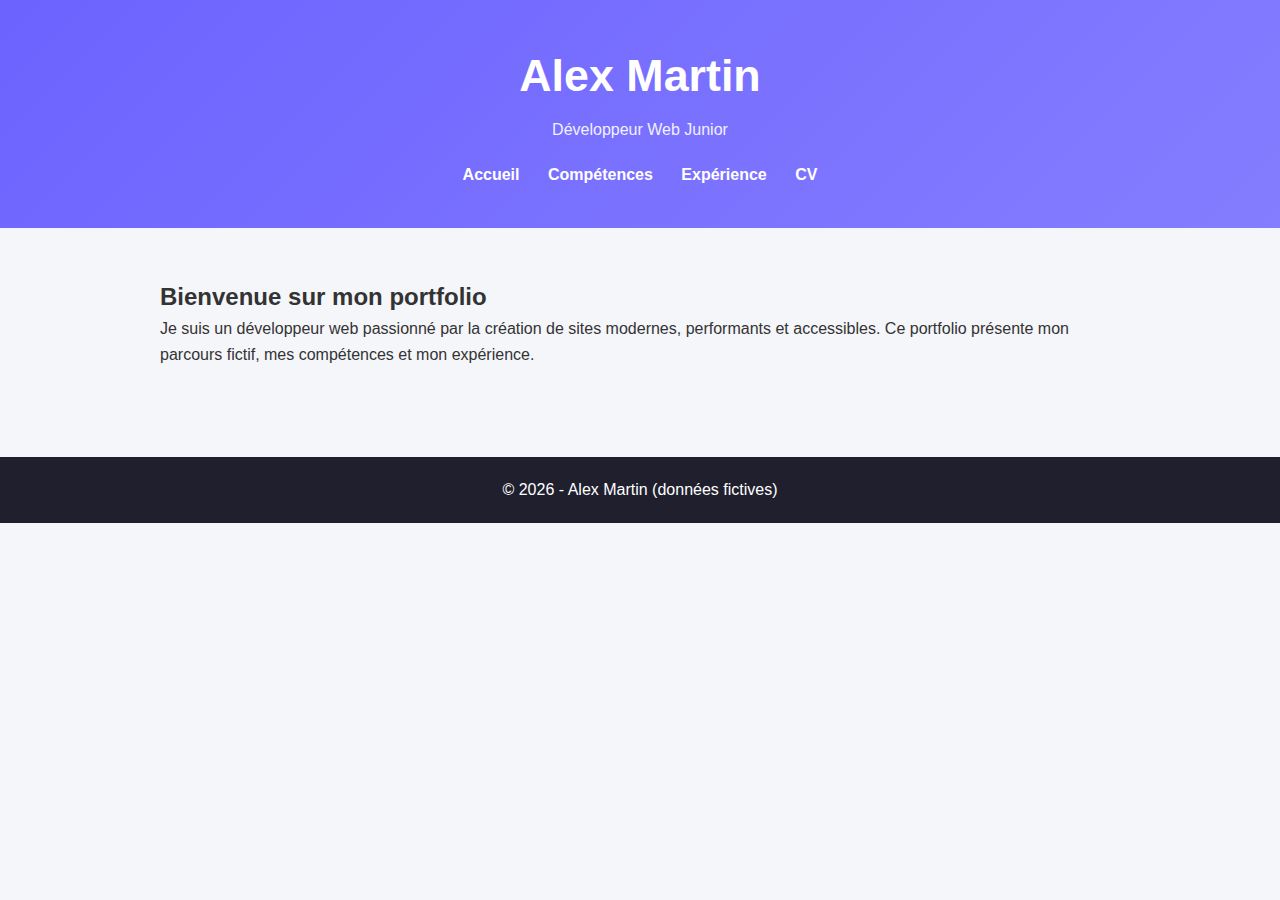
<file: index.html>
<html lang="fr">
<head>
    <meta charset="UTF-8">
    <title>Portfolio - Alex Martin</title>
    <link rel="stylesheet" href="style.css">
</head>
<body>
    <header>
        <h1>Alex Martin</h1>
        <p>Développeur Web Junior</p>
        <nav>
            <a href="index.html">Accueil</a>
            <a href="competences.html">Compétences</a>
            <a href="experience.html">Expérience</a>
            <a href="cv.html">CV</a>
        </nav>
    </header>

    <main>
        <section>
            <h2>Bienvenue sur mon portfolio</h2>
            <p>
                Je suis un développeur web passionné par la création de sites modernes,
                performants et accessibles. Ce portfolio présente mon parcours fictif,
                mes compétences et mon expérience.
            </p>
        </section>
    </main>

    <footer>
        <p>© 2026 - Alex Martin (données fictives)</p>
    </footer>
</body>
</html>
</file>
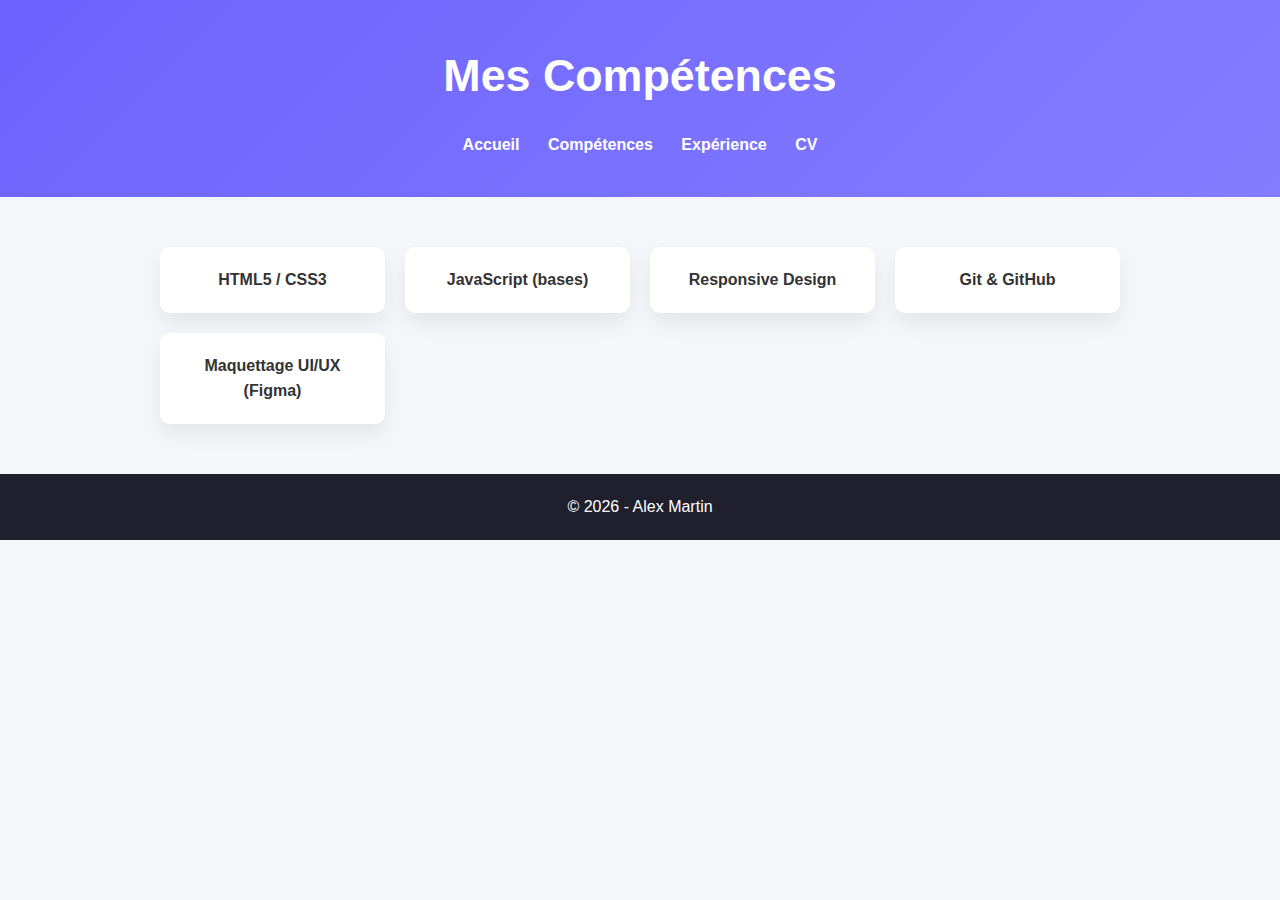
<file: competences.html>
<!DOCTYPE html>
<html lang="fr">
<head>
    <meta charset="UTF-8">
    <title>Compétences - Alex Martin</title>
    <link rel="stylesheet" href="style.css">
</head>
<body>
    <header>
        <h1>Mes Compétences</h1>
        <nav>
            <a href="index.html">Accueil</a>
            <a href="competences.html">Compétences</a>
            <a href="experience.html">Expérience</a>
            <a href="cv.html">CV</a>
        </nav>
    </header>

    <main>
        <ul class="liste">
            <li>HTML5 / CSS3</li>
            <li>JavaScript (bases)</li>
            <li>Responsive Design</li>
            <li>Git & GitHub</li>
            <li>Maquettage UI/UX (Figma)</li>
        </ul>
    </main>

    <footer>
        <p>© 2026 - Alex Martin</p>
    </footer>
</body>
</html>
</file>
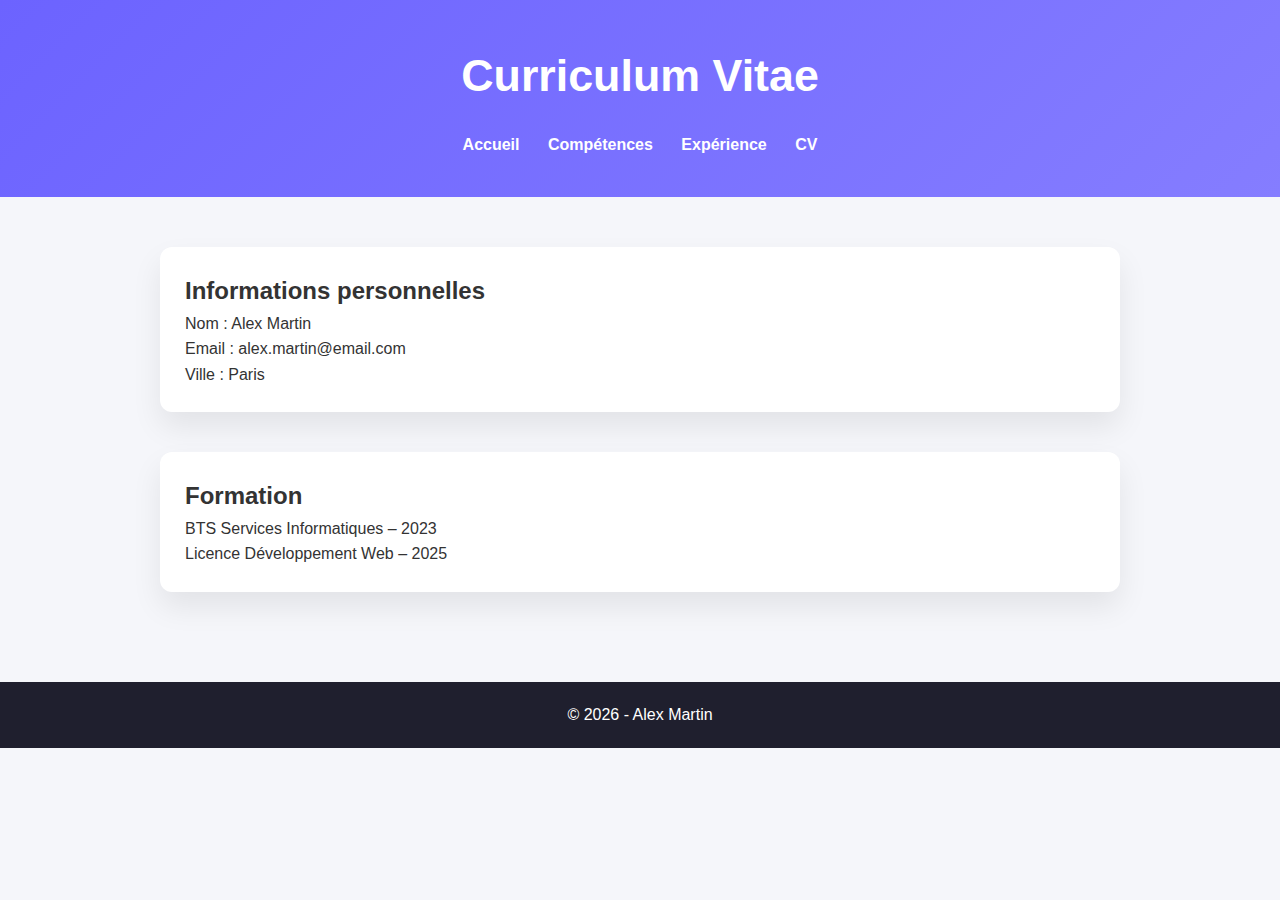
<file: CV.html>
<!DOCTYPE html>
<html lang="fr">
<head>
    <meta charset="UTF-8">
    <title>CV - Alex Martin</title>
    <link rel="stylesheet" href="style.css">
</head>
<body>
    <header>
        <h1>Curriculum Vitae</h1>
        <nav>
            <a href="index.html">Accueil</a>
            <a href="competences.html">Compétences</a>
            <a href="experience.html">Expérience</a>
            <a href="cv.html">CV</a>
        </nav>
    </header>

    <main>
        <section class="card">
            <h2>Informations personnelles</h2>
            <p>Nom : Alex Martin</p>
            <p>Email : alex.martin@email.com</p>
            <p>Ville : Paris</p>
        </section>

        <section class="card">
            <h2>Formation</h2>
            <p>BTS Services Informatiques – 2023</p>
            <p>Licence Développement Web – 2025</p>
        </section>
    </main>

    <footer>
        <p>© 2026 - Alex Martin</p>
    </footer>
</body>
</html>
</file>
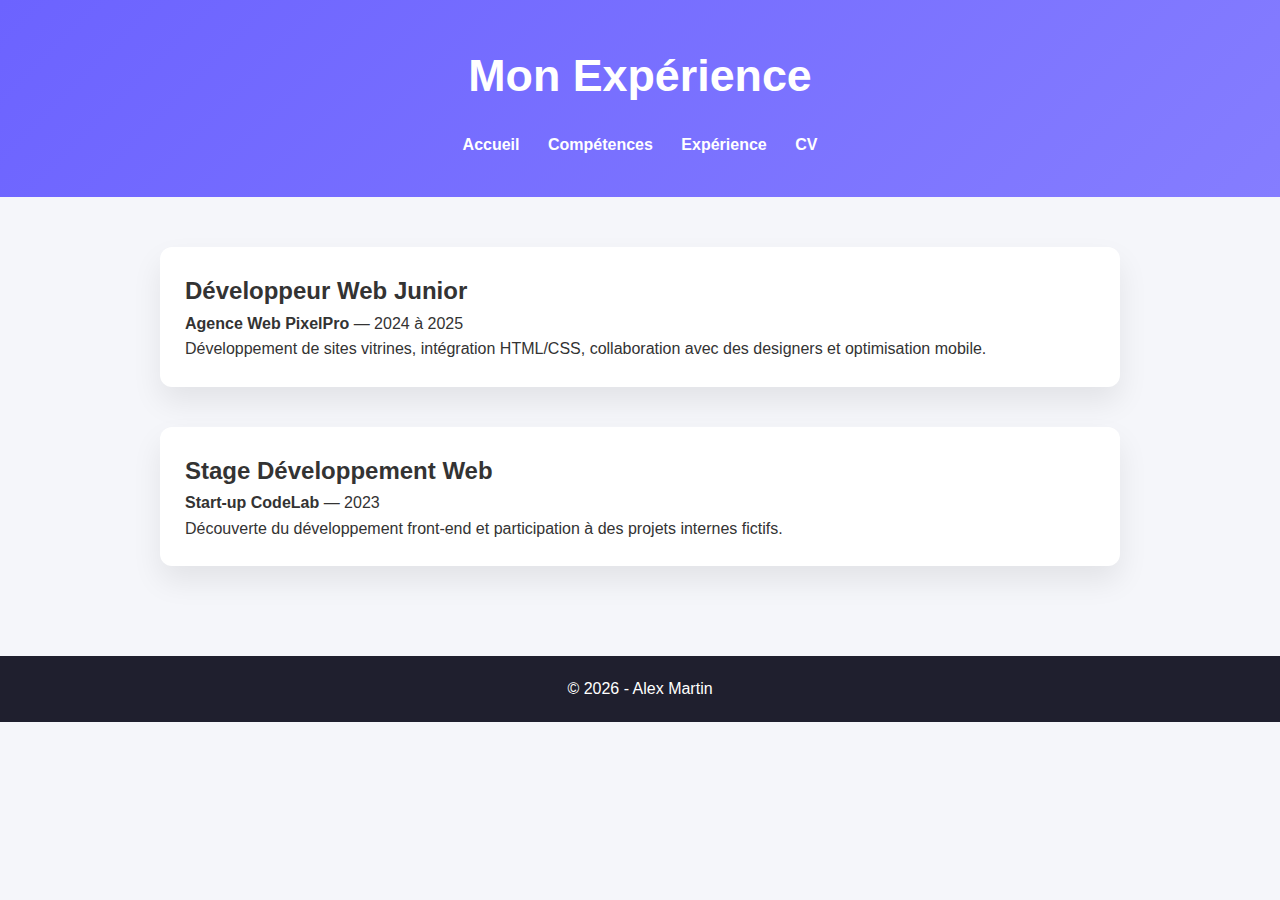
<file: experience.html>
<!DOCTYPE html>
<html lang="fr">
<head>
    <meta charset="UTF-8">
    <title>Expérience - Alex Martin</title>
    <link rel="stylesheet" href="style.css">
</head>
<body>
    <header>
        <h1>Mon Expérience</h1>
        <nav>
            <a href="index.html">Accueil</a>
            <a href="competences.html">Compétences</a>
            <a href="experience.html">Expérience</a>
            <a href="cv.html">CV</a>
        </nav>
    </header>

    <main>
        <section class="card">
            <h2>Développeur Web Junior</h2>
            <p><strong>Agence Web PixelPro</strong> — 2024 à 2025</p>
            <p>
                Développement de sites vitrines, intégration HTML/CSS,
                collaboration avec des designers et optimisation mobile.
            </p>
        </section>

        <section class="card">
            <h2>Stage Développement Web</h2>
            <p><strong>Start-up CodeLab</strong> — 2023</p>
            <p>
                Découverte du développement front-end et participation
                à des projets internes fictifs.
            </p>
        </section>
    </main>

    <footer>
        <p>© 2026 - Alex Martin</p>
    </footer>
</body>
</html>
</file>
<file: style.css>
/* RESET */
* {
    margin: 0;
    padding: 0;
    box-sizing: border-box;
}

/* VARIABLES */
:root {
    --primary: #6c63ff;
    --dark: #1f1f2e;
    --light: #f5f6fa;
    --text: #333;
}

/* BODY */
body {
    font-family: 'Segoe UI', sans-serif;
    background-color: var(--light);
    color: var(--text);
    line-height: 1.6;
    animation: fadeIn 1s ease-in;
}

/* HEADER */
header {
    background: linear-gradient(135deg, var(--primary), #857dff);
    color: white;
    padding: 40px 20px;
    text-align: center;
    animation: slideDown 1s ease;
}

header h1 {
    font-size: 2.8rem;
    margin-bottom: 5px;
}

header p {
    opacity: 0.9;
}

/* NAV */
nav {
    margin-top: 20px;
}

nav a {
    color: white;
    text-decoration: none;
    margin: 0 12px;
    font-weight: 600;
    position: relative;
}

/* underline animation */
nav a::after {
    content: "";
    position: absolute;
    width: 0;
    height: 2px;
    background: white;
    bottom: -5px;
    left: 0;
    transition: width 0.3s ease;
}

nav a:hover::after {
    width: 100%;
}

/* MAIN */
main {
    max-width: 1000px;
    margin: auto;
    padding: 50px 20px;
    animation: fadeUp 1s ease;
}

/* SECTIONS */
section {
    margin-bottom: 40px;
}

/* CARDS */
.card {
    background: white;
    padding: 25px;
    border-radius: 12px;
    box-shadow: 0 15px 30px rgba(0,0,0,0.08);
    transition: transform 0.3s ease, box-shadow 0.3s ease;
}

.card:hover {
    transform: translateY(-8px);
    box-shadow: 0 25px 40px rgba(0,0,0,0.12);
}

/* LISTE COMPÉTENCES */
.liste {
    display: grid;
    grid-template-columns: repeat(auto-fit, minmax(200px, 1fr));
    gap: 20px;
    list-style: none;
}

.liste li {
    background: white;
    padding: 20px;
    border-radius: 10px;
    text-align: center;
    font-weight: bold;
    box-shadow: 0 10px 20px rgba(0,0,0,0.07);
    transition: transform 0.3s ease;
}

.liste li:hover {
    transform: scale(1.05);
    color: var(--primary);
}

/* FOOTER */
footer {
    background: var(--dark);
    color: white;
    text-align: center;
    padding: 20px;
}

/* ANIMATIONS */
@keyframes fadeIn {
    from { opacity: 0; }
    to { opacity: 1; }
}

@keyframes slideDown {
    from {
        transform: translateY(-40px);
        opacity: 0;
    }
    to {
        transform: translateY(0);
        opacity: 1;
    }
}

@keyframes fadeUp {
    from {
        transform: translateY(40px);
        opacity: 0;
    }
    to {
        transform: translateY(0);
        opacity: 1;
    }
}

/* RESPONSIVE */
@media (max-width: 768px) {
    header h1 {
        font-size: 2.2rem;
    }

    nav a {
        display: inline-block;
        margin: 8px;
    }
}
</file>
